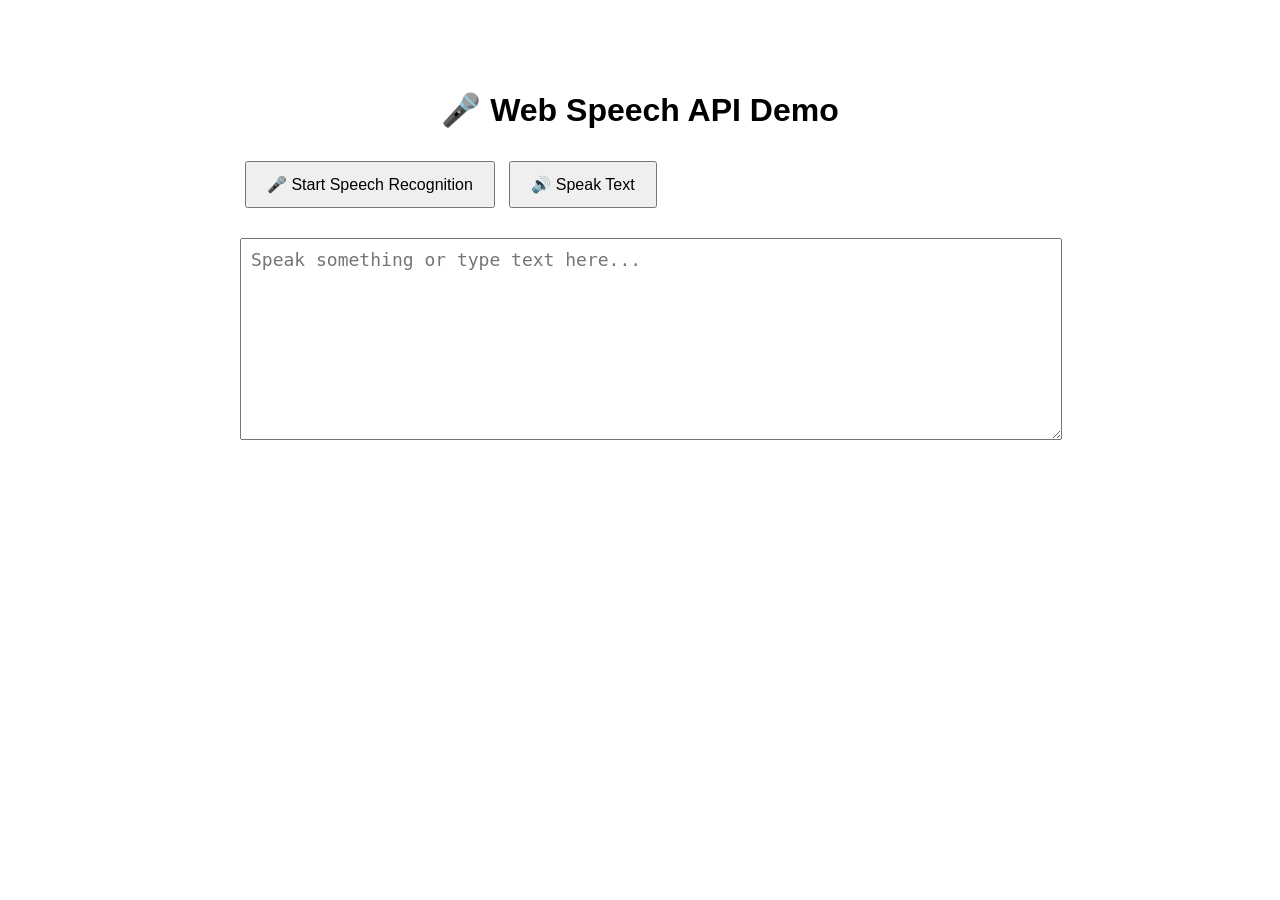
<file: docs/web_speech_demo.html>
<!DOCTYPE html>
<html>
<head>
    <meta charset="UTF-8">
    <title>Web Speech API Demo</title>

    <style>
        body {
            font-family: Arial, sans-serif;
            max-width: 800px;
            margin: 50px auto;
            padding: 20px;
        }

        h1 {
            text-align: center;
        }

        textarea {
            width: 100%;
            height: 180px;
            margin-top: 20px;
            padding: 10px;
            font-size: 18px;
        }

        button {
            padding: 12px 20px;
            margin: 10px 5px;
            font-size: 16px;
            cursor: pointer;
        }
    </style>
</head>

<body>

    <h1>🎤 Web Speech API Demo</h1>

    <button onclick="startListening()">
        🎤 Start Speech Recognition
    </button>

    <button onclick="speakText()">
        🔊 Speak Text
    </button>

    <textarea
        id="text"
        placeholder="Speak something or type text here..."
    ></textarea>


    <script>

        const SpeechRecognition =
            window.SpeechRecognition ||
            window.webkitSpeechRecognition;

        let recognition = null;

        if (SpeechRecognition) {

            recognition = new SpeechRecognition();

            recognition.continuous = false;

            recognition.interimResults = false;

            recognition.lang = "en-US";


            recognition.onresult = function(event) {

                const transcript =
                    event.results[0][0].transcript;

                document.getElementById("text").value =
                    transcript;
            };


            recognition.onerror = function(event) {

                alert(
                    "Speech recognition error: " +
                    event.error
                );
            };

        }


        function startListening() {

            if (!recognition) {

                alert(
                    "Speech recognition is not supported in this browser."
                );

                return;
            }

            recognition.start();
        }


        function speakText() {

            const text =
                document.getElementById("text").value;

            if (!text.trim()) {

                alert(
                    "Please enter or speak some text first."
                );

                return;
            }

            const speech =
                new SpeechSynthesisUtterance(text);

            speech.lang = "en-US";

            speech.rate = 1;

            speech.pitch = 1;

            window.speechSynthesis.speak(
                speech
            );
        }

    </script>

</body>
</html>
</file>
